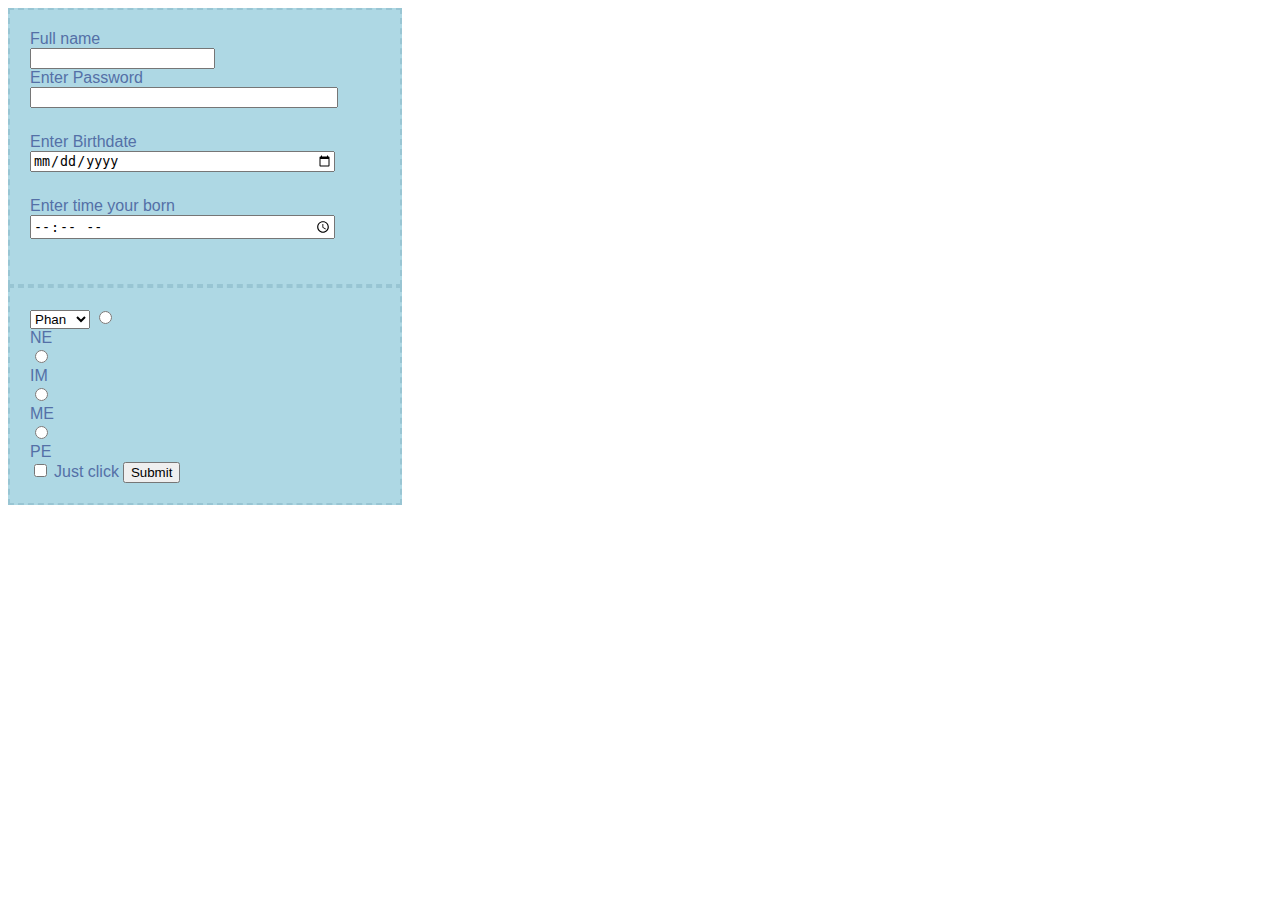
<file: index.html>
<!DOCTYPE html>
<html lang="en">
<head>
    <meta charset="UTF-8">
    <meta http-equiv="X-UA-Compatible" content="IE=edge">
    <meta name="viewport" content="width=device-width, initial-scale=1.0">
    <link rel="stylesheet" href="style.css">
    <title>getting_kaopod_outoftheworld</title>
</head>
<body>
    <form> 

        <label for="name">Full name</label>
       <input type="text" id="name">

       <label for="password">Enter Password</label>
       <input type="password" id="password">

       <label for="date">Enter Birthdate</label>
       <input type="date" id="date">

       <label for="time">Enter time your born</label>
       <input type="time" id="time">
    
    </form>
</body>
</html>

<form>

    <label for="what you wanna be"></label>
        <select name="title" id="title">
         <option value="Phan">Phan</option>
         <option value="Green">Green</option>
         <option value="Tree">Tree</option>
         <option value="Devil">Devil</option>
        </select>
    
    <input type="radio" id="Negligent Evil" name="size">
    <label for="Negligent Evil">NE</label>

    <input type="radio" id="Instrumental Evil" name="size">
    <label for="Instrumental Evil">IM</label>

    <input type="radio" id="Malicious Evil" name="size">
    <label for="Malicious Evil">ME</label>

    <input type="radio" id="Pure Evil" name="size">
    <label for="Pure Evil">PE</label>

    <input type="checkbox" name="" id="checkbox">
    <label for="checkbox">Just click</label>

    <input type="button" value="Submit">
    
</form>
</body>
</html>
</file>
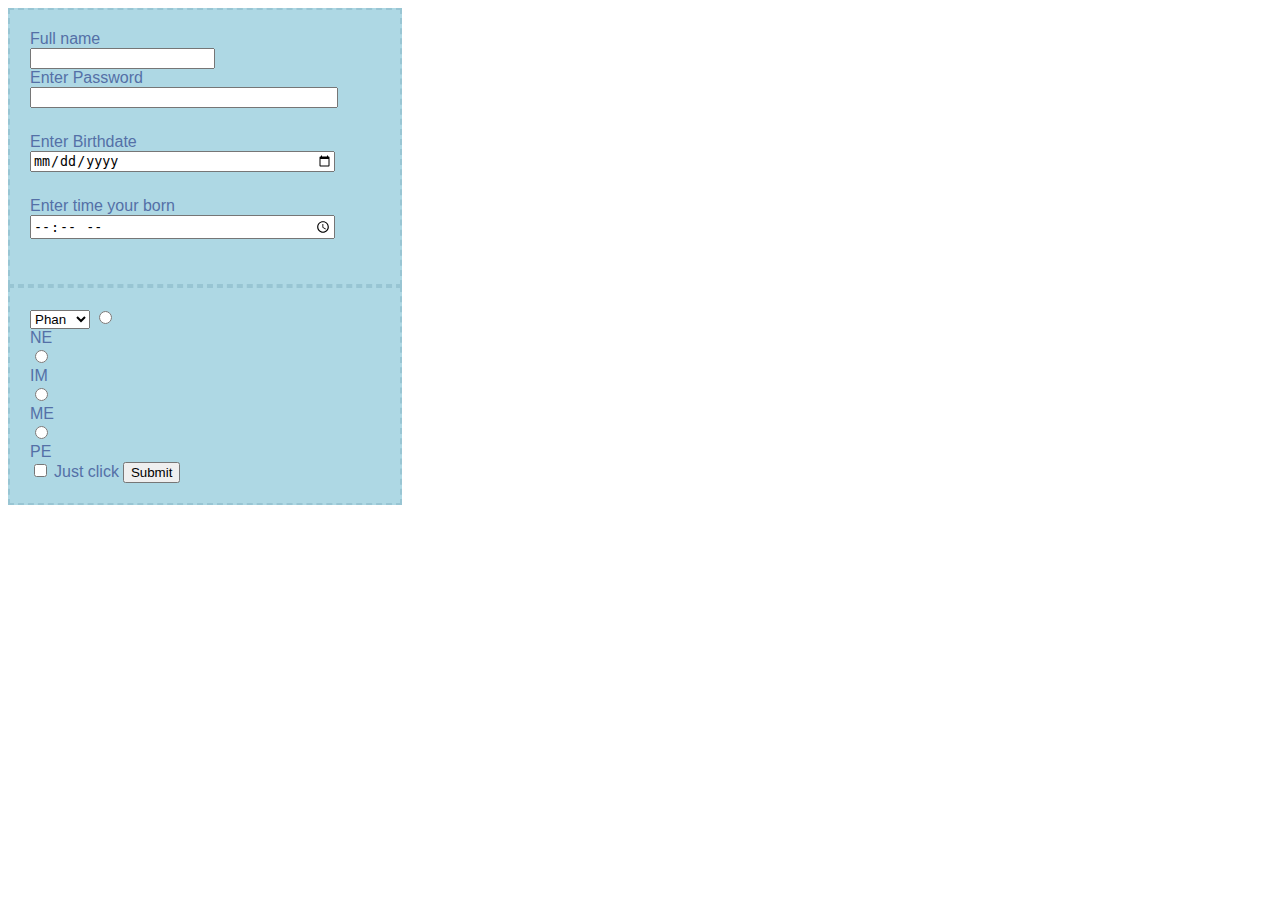
<file: index (6).html>
<!DOCTYPE html>
<html lang="en">
<head>
    <meta charset="UTF-8">
    <meta http-equiv="X-UA-Compatible" content="IE=edge">
    <meta name="viewport" content="width=device-width, initial-scale=1.0">
    <link rel="stylesheet" href="style.css">
    <title>getting_kaopod_outoftheworld</title>
</head>
<body>
    <form> 

        <label for="name">Full name</label>
       <input type="text" id="name">

       <label for="password">Enter Password</label>
       <input type="password" id="password">

       <label for="date">Enter Birthdate</label>
       <input type="date" id="date">

       <label for="time">Enter time your born</label>
       <input type="time" id="time">
    
    </form>
</body>
</html>

<form>

    <label for="what you wanna be"></label>
        <select name="title" id="title">
         <option value="Phan">Phan</option>
         <option value="Green">Green</option>
         <option value="Tree">Tree</option>
         <option value="Devil">Devil</option>
        </select>
    
    <input type="radio" id="Negligent Evil" name="size">
    <label for="Negligent Evil">NE</label>

    <input type="radio" id="Instrumental Evil" name="size">
    <label for="Instrumental Evil">IM</label>

    <input type="radio" id="Malicious Evil" name="size">
    <label for="Malicious Evil">ME</label>

    <input type="radio" id="Pure Evil" name="size">
    <label for="Pure Evil">PE</label>

    <input type="checkbox" name="" id="checkbox">
    <label for="checkbox">Just click</label>

    <input type="button" value="Submit">
    
</form>
</body>
</html>
</file>
<file: style.css>
label ,
input[type="Evil"] {
    display: block;
    color: rgb(84, 112, 167);
    font-family: Impact, Haettenschweiler, 'Arial Narrow Bold', sans-serif;
    
}

input [type="text"],
input[type="password"],
input[type="time"],
input[type="date"]{
    width: 300px;

    margin-bottom: 25px;
}

form{
    background-color: rgb(174, 216, 228);

    border: 2px dashed rgb(152, 197, 211);

    width: 350px;

    padding: 20px;

}

label[for="checkbox"]{
    display: inline;
}
</file>
